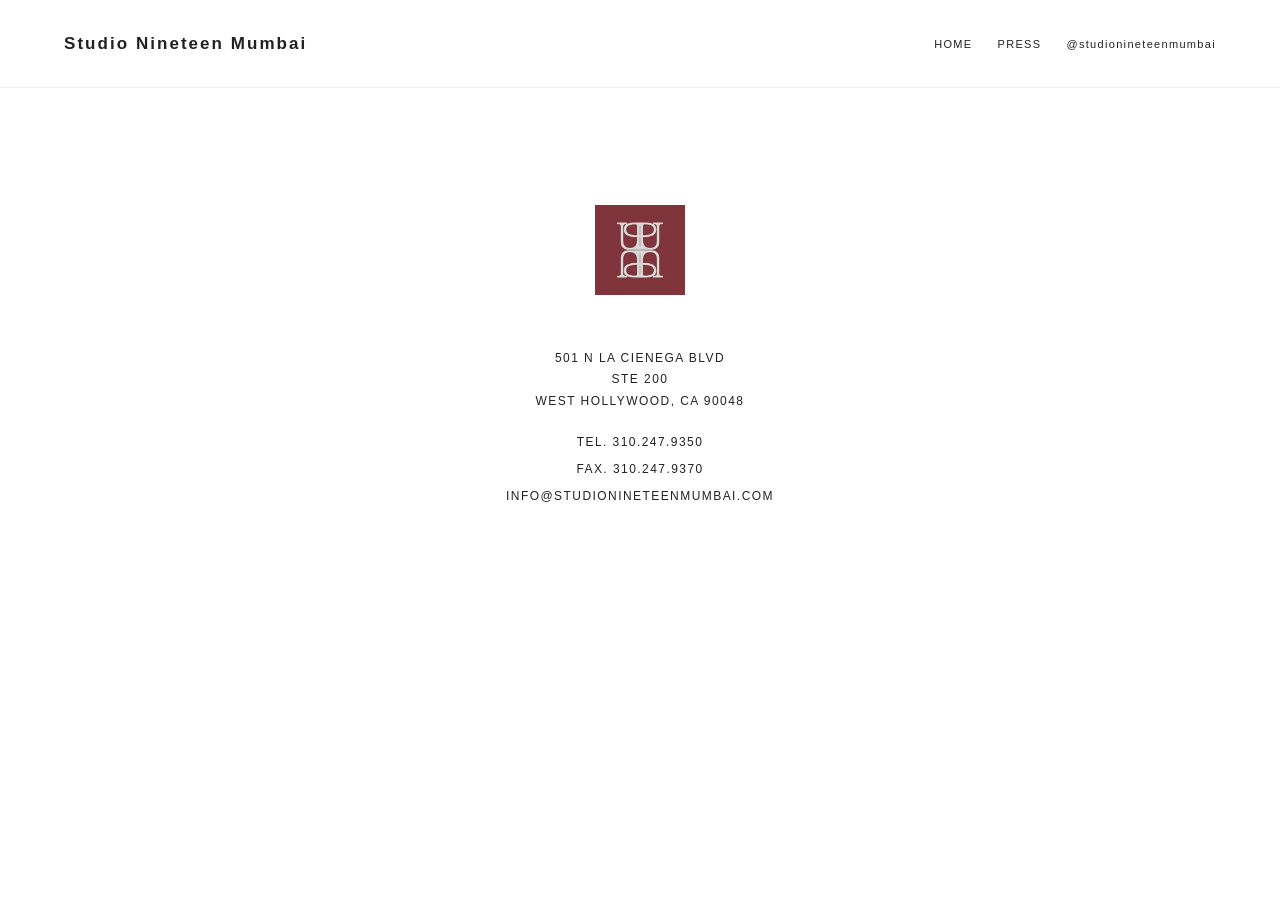
<file: contact.html>
<!doctype html>
<html lang="en"><head><meta charset="utf-8"><meta name="viewport" content="width=device-width,initial-scale=1"><title>Contact — Studio Nineteen Mumbai</title><link rel="stylesheet" href="styles.css"></head>
<body class="inner-page contact-page"><header class="inner-header"><a class="wordmark" href="index.html">Studio Nineteen Mumbai</a><nav><a href="index.html">HOME</a><a href="press.html">PRESS</a><a href="https://www.instagram.com/studionineteenmumbai/" target="_blank" rel="noopener">@studionineteenmumbai</a></nav></header>
<main class="contact-main"><img class="contact-mark" src="./assets/images/logos/main_logo.jpg" alt="Studio Nineteen Mumbai"><address>501 N LA CIENEGA BLVD<br>STE 200<br>WEST HOLLYWOOD, CA 90048</address><p>TEL. <a href="tel:+13102479350">310.247.9350</a></p><p>FAX. 310.247.9370</p><p><a href="mailto:info@studionineteenmumbai.com">INFO@STUDIONINETEENMUMBAI.COM</a></p></main></body></html>
</file>
<file: styles.css>
/* @import url('https://fonts.googleapis.com/css2?family=Chivo:wght@400;700;900&family=Inter:wght@300;400;500&display=swap');
*{box-sizing:border-box}html,body{margin:0;min-height:100%;font-family:Inter,Arial,sans-serif;color:#222}a{color:inherit;text-decoration:none}.home-page{overflow:hidden;background:#5b4c37}.hero{height:100vh;min-height:440px;position:relative;background:#5b4c37}.hero-gallery,.hero-gallery:after{position:absolute;inset:0}.hero-shot{position:absolute;inset:0;background-position:center;background-size:cover;opacity:0;transition:opacity 1.5s ease}.hero-shot.active{opacity:1}.shade{position:absolute;inset:0;background:rgba(91,76,55,.30);pointer-events:none}.nav{position:absolute;z-index:2;right:5.1vw;top:52px;display:flex;gap:22px;color:white;font:700 16px Chivo,Arial,sans-serif;letter-spacing:.04em}.nav a:hover,.inner-header a:hover{opacity:.65}.inner-page{background:#fff}.inner-header{height:88px;padding:0 5vw;display:flex;align-items:center;justify-content:space-between;border-bottom:1px solid #eee}.wordmark{font:700 17px Chivo,Arial,sans-serif;letter-spacing:.12em}.inner-header nav{display:flex;gap:25px;font:500 11px Chivo,Arial,sans-serif;letter-spacing:.12em}.press-main{padding:34px 5vw 70px}.press-grid{columns:4 190px;column-gap:18px}.press-item{display:block;break-inside:avoid;margin:0 0 18px;background:#f4f2ef;overflow:hidden}.press-item img{display:block;width:100%;height:auto;transition:opacity .3s}.press-item:hover img{opacity:.82}.contact-main{max-width:430px;margin:13vh auto 0;padding:0 25px;text-align:center;font:400 12px/1.8 Chivo,Arial,sans-serif;letter-spacing:.12em}.contact-mark{max-width:180px;max-height:90px;object-fit:contain;margin:0 auto 45px}.contact-main address{font-style:normal;margin-bottom:20px}.contact-main p{margin:5px 0}.contact-main a:hover{text-decoration:underline}@media(max-width:700px){.nav{top:24px;right:20px;font-size:12px;gap:14px}.inner-header{height:auto;min-height:78px;padding:18px 20px;align-items:flex-start;gap:16px;flex-direction:column}.inner-header nav{flex-wrap:wrap;gap:16px}.press-main{padding:20px}.press-grid{columns:2 130px;column-gap:10px}.press-item{margin-bottom:10px}.contact-main{margin-top:10vh}}@media(prefers-reduced-motion:reduce){.hero-shot{transition:none}} */
/* @import url('https://fonts.googleapis.com/css2?family=Chivo:wght@400;700;900&family=Inter:wght@300;400;500&display=swap'); */

* {
  box-sizing: border-box;
}

html, body {
  margin: 0;
  min-height: 100%;
  width: 100%;
  overflow-x: hidden;
  font-family: Inter, Arial, sans-serif;
  color: #222;
}

a {
  color: inherit;
  text-decoration: none;
}

/* Home Page & Hero */
.home-page {
  overflow: hidden;
  background: #5b4c37;
}

.hero {
  height: 100vh; /* Fallback */
  height: 100dvh; /* Fits exact mobile screen height without browser bar cutoff */
  min-height: 440px;
  position: relative;
  background: #5b4c37;
}

.hero-gallery, .hero-gallery:after {
  position: absolute;
  inset: 0;
}

.hero-shot {
  position: absolute;
  inset: 0;
  background-position: center center;
  background-size: cover;
  opacity: 0;
  transition: opacity 1.5s ease;
}

.hero-shot.active {
  opacity: 1;
}

.shade {
  position: absolute;
  inset: 0;
  background: rgba(91, 76, 55, .30);
  pointer-events: none;
}

/* Navigation */
.nav {
  position: absolute;
  z-index: 2;
  right: 5.1vw;
  top: 52px;
  display: flex;
  flex-wrap: wrap;
  justify-content: flex-end;
  gap: 22px;
  color: white;
  font: 700 16px Chivo, Arial, sans-serif;
  letter-spacing: .04em;
}

.nav a:hover, .inner-header a:hover {
  opacity: .65;
}

/* Inner Pages (Press & Contact) */
.inner-page {
  background: #fff;
}

.inner-header {
  height: 88px;
  padding: 0 5vw;
  display: flex;
  align-items: center;
  justify-content: space-between;
  border-bottom: 1px solid #eee;
}

.wordmark {
  font: 700 17px Chivo, Arial, sans-serif;
  letter-spacing: .12em;
}

.inner-header nav {
  display: flex;
  gap: 25px;
  font: 500 11px Chivo, Arial, sans-serif;
  letter-spacing: .12em;
}

.press-main {
  padding: 34px 5vw 70px;
}

.press-grid {
  columns: 4 190px;
  column-gap: 18px;
}

.press-item {
  display: block;
  break-inside: avoid;
  margin: 0 0 18px;
  background: #f4f2ef;
  overflow: hidden;
}

.press-item img {
  display: block;
  width: 100%;
  height: auto;
  transition: opacity .3s;
}

.press-item:hover img {
  opacity: .82;
}

.contact-main {
  max-width: 430px;
  margin: 13vh auto 0;
  padding: 0 25px 40px;
  text-align: center;
  font: 400 12px/1.8 Chivo, Arial, sans-serif;
  letter-spacing: .12em;
  overflow-wrap: break-word;
  word-wrap: break-word;
}

.contact-mark {
  max-width: 180px;
  max-height: 90px;
  object-fit: contain;
  margin: 0 auto 45px;
}

.contact-main address {
  font-style: normal;
  margin-bottom: 20px;
}

.contact-main p {
  margin: 5px 0;
}

.contact-main a:hover {
  text-decoration: underline;
}

/* Mobile & Tablet Breakpoint */
@media (max-width: 700px) {
  .nav {
    top: 24px;
    left: 20px;
    right: 20px;
    justify-content: space-between; /* Spreads links cleanly across top */
    font-size: 13px;
    gap: 12px;
  }

  .nav a {
    padding: 6px 0; /* Larger touch target for mobile fingers */
  }

  .inner-header {
    height: auto;
    min-height: 78px;
    padding: 18px 20px;
    align-items: flex-start;
    gap: 16px;
    flex-direction: column;
  }

  .inner-header nav {
    flex-wrap: wrap;
    gap: 16px;
  }

  .press-main {
    padding: 20px;
  }

  .press-grid {
    columns: 2 130px;
    column-gap: 10px;
  }

  .press-item {
    margin-bottom: 10px;
  }

  .contact-main {
    margin-top: 8vh;
    letter-spacing: .08em; /* Slightly tighter spacing so email fits on 1 line */
  }
}

/* Extra-small phones (e.g., iPhone SE / 360px wide) */
@media (max-width: 380px) {
  .nav {
    flex-direction: column;
    align-items: flex-end;
    gap: 6px;
    font-size: 12px;
  }

  .press-grid {
    columns: 1; /* Single column on very narrow screens */
  }
}

@media (prefers-reduced-motion: reduce) {
  .hero-shot {
    transition: none;
  }
}
</file>
